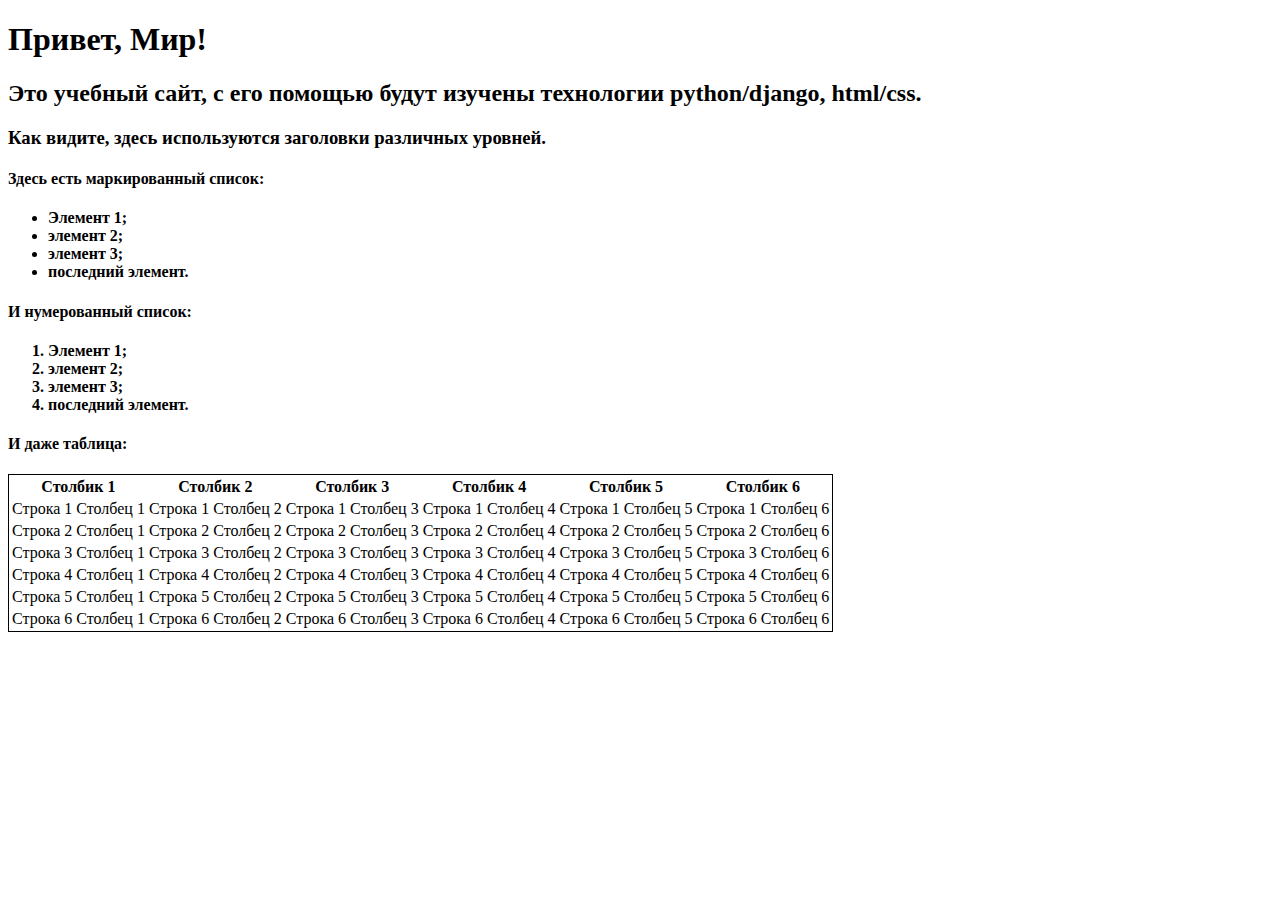
<file: lab2/firstwebpage/flatpages/templates/index.html>
<!DOCTYPE html>
<html>

<head>
  <title>Привет, Мир!</title>
</head>

<body>
  <h1>Привет, Мир!</h1>
  <h2>Это учебный сайт, с его помощью будут изучены технологии
    python/django, html/css.</h2>
  <h3>Как видите, здесь используются заголовки различных
    уровней.</h3>
  <p>
  <h4>Здесь есть маркированный список:</h4>
  </p>
  <h4>
    <ul>
      <li>Элемент 1;</li>
      <li>элемент 2;</li>
      <li>элемент 3;</li>
      <li>последний элемент.</li>
    </ul>
  </h4>
  <p>
  <h4>И нумерованный список:</h4>
  </p>
  <h4>
    <ol>
      <li>Элемент 1;</li>
      <li>элемент 2;</li>
      <li>элемент 3;</li>
      <li>последний элемент.</li>
    </ol>
  </h4>
  <p>
  <h4>И даже таблица:</h4>
  </p>
  <table style="border: 1px solid black">
    <thead>
      <tr>
        <th>Столбик 1</th>
        <th>Столбик 2</th>
        <th>Столбик 3</th>
        <th>Столбик 4</th>
        <th>Столбик 5</th>
        <th>Столбик 6</th>
      </tr>
    </thead>
    <tr>
      <td>Строка 1 Столбец 1</td>
      <td>Строка 1 Столбец 2</td>
      <td>Строка 1 Столбец 3</td>
      <td>Строка 1 Столбец 4</td>
      <td>Строка 1 Столбец 5</td>
      <td>Строка 1 Столбец 6</td>
    </tr>
    <tr>
      <td>Строка 2 Столбец 1</td>
      <td>Строка 2 Столбец 2</td>
      <td>Строка 2 Столбец 3</td>
      <td>Строка 2 Столбец 4</td>
      <td>Строка 2 Столбец 5</td>
      <td>Строка 2 Столбец 6</td>
    </tr>
    <tr>
      <td>Строка 3 Столбец 1</td>
      <td>Строка 3 Столбец 2</td>
      <td>Строка 3 Столбец 3</td>
      <td>Строка 3 Столбец 4</td>
      <td>Строка 3 Столбец 5</td>
      <td>Строка 3 Столбец 6</td>
    </tr>
    <tr>
      <td>Строка 4 Столбец 1</td>
      <td>Строка 4 Столбец 2</td>
      <td>Строка 4 Столбец 3</td>
      <td>Строка 4 Столбец 4</td>
      <td>Строка 4 Столбец 5</td>
      <td>Строка 4 Столбец 6</td>
    </tr>
    <tr>
      <td>Строка 5 Столбец 1</td>
      <td>Строка 5 Столбец 2</td>
      <td>Строка 5 Столбец 3</td>
      <td>Строка 5 Столбец 4</td>
      <td>Строка 5 Столбец 5</td>
      <td>Строка 5 Столбец 6</td>
    </tr>
    <tr>
      <td>Строка 6 Столбец 1</td>
      <td>Строка 6 Столбец 2</td>
      <td>Строка 6 Столбец 3</td>
      <td>Строка 6 Столбец 4</td>
      <td>Строка 6 Столбец 5</td>
      <td>Строка 6 Столбец 6</td>
    </tr>
  </table>
</body>

</html>
</file>
